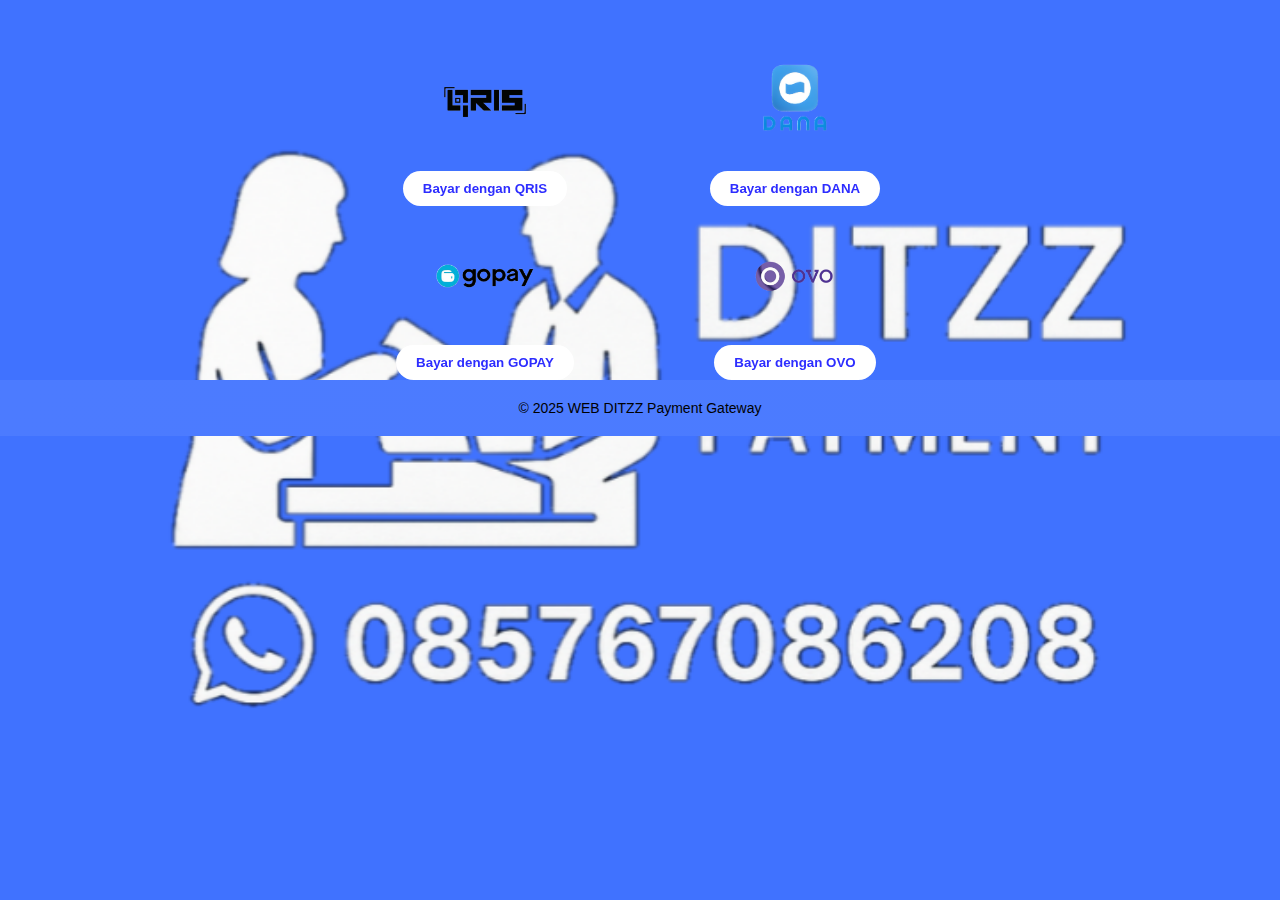
<file: index.html>
<!DOCTYPE html>
<html lang="id">
<head>
  <meta charset="UTF-8" />
  <meta name="viewport" content="width=device-width, initial-scale=1.0" />
  <title>WEB DITZZ Payment</title>
  <link rel="stylesheet" href="style.css" />
</head>
<body>
  <div class="container">
    <div class="payment-card">
      <h2>Halaman Pembayaran</h2>
      <div class="payment-options">
        <div class="payment-option" id="qris-payment">
          <img
            src="img/logoqris.png"
            alt="QRIS Logo"
          />
          <button onclick="startQRISPayment()">Bayar dengan QRIS</button>
        </div>
        <div class="payment-option" id="dana-payment">
          <img
            src="img/logodana.png"
            alt="DANA Logo"
          />
          <button onclick="startDanaPayment()">Bayar dengan DANA</button>
        </div>
        <div class="payment-option" id="gopay-payment">
          <img
            src="img/logogopay.png"
            alt="GOPAY Logo"
          />
          <button onclick="startGopayPayment()">Bayar dengan GOPAY</button>
        </div>
        <div class="payment-option" id="ovo-payment">
          <img
            src="img/logoovo.png"
            alt="OVO Logo"
          />
          <button onclick="startOvoPayment()">Bayar dengan OVO</button>
        </div>
      </div>
    </div>
  </div>
  <footer>&copy; 2025 WEB DITZZ Payment Gateway</footer>

  <script src="script.js"></script>
</body>
</html>
</file>
<file: style.css>
/* Reset dan gaya dasar */
* {
  margin: 0;
  padding: 0;
  box-sizing: border-box;
}

body {
  font-family: 'Segoe UI', sans-serif;
  background: url('img/foto.webp') no-repeat center center fixed; background-size: cover;";
  color: white;
  overflow-x: hidden;
  animation: fadeInBody 1s ease-in-out;
}

@keyframes fadeInBody {
  from {
    opacity: 0;
    transform: translateY(20px);
  }
  to {
    opacity: 1;
    transform: translateY(0);
  }
}

.container {
  max-width: 600px;
  margin: 0px auto;
  padding: 0px;
  background: rgba(0, 0, 0, 0.0);
  border-radius: 0px;
  backdrop-filter: blur(0px);
  box-shadow: 0 0px 0px rgba(0, 0, 0, 0.0);
  text-align: center;
  animation: slideInContainer 1s ease-in-out;
}

@keyframes slideInContainer {
  0% {
    transform: translateY(-30px);
    opacity: 0;
  }
  100% {
    transform: translateY(0);
    opacity: 1;
  }
}

.payment-card h2 {
  font-size: 28px;
  margin-bottom: 20px;
  animation: fadeInText 1s ease-out 0.5s forwards;
  opacity: 0;
}

@keyframes fadeInText {
  to {
    opacity: 1;
  }
}

.payment-options {
  display: flex;
  justify-content: space-around;
  flex-wrap: wrap;
  gap: 20px;
  margin-top: 20px;
}

.payment-option {
  background: rgba(0, 0, 0, 0.0);
  border-radius: 0px;
  padding: 0px;
  width: 200px;
  transition: transform 0.3.s, box-shadow 0.3s;
  animation: fadeInOption 1s ease-out;
}

@keyframes fadeInOption {
  from {
    opacity: 0;
    transform: scale(0.95);
  }
  to {
    opacity: 1;
    transform: scale(1);
  }
}

.payment-option:hover {
  transform: translateY(-10px);
  box-shadow: 0 10px 20px rgba(0, 0, 0, 0.2);
}

.payment-option img {
  width: 100px;
  margin-bottom: 15px;
  animation: bounce 2s infinite;
}

@keyframes bounce {
  0%,
  100% {
    transform: translateY(0);
  }
  50% {
    transform: translateY(-10px);
  }
}

.payment-option button {
  padding: 10px 20px;
  border: none;
  border-radius: 25px;
  background-color: #ffffff;
  color: #2d2dff;
  font-weight: bold;
  cursor: pointer;
  transition: background-color 0.3s, color 0.3s;
}

.payment-option button:hover {
  background-color: #FFFFFF;
  color: #ffffff;
}

footer {
  background: linear-gradient(135deg, #4c7bff, #4b7bff);
  color: black; /* opsional, agar teks tetap terlihat */
  padding: 20px;
  text-align: center;
  font-size: 14px;
}

footer a {
  color: #00c2ff; /* Mengubah warna tautan menjadi biru */
  text-decoration: none;
  margin: 0 10px;
}

footer a:hover {
  text-decoration: underline;
}

footer .social-icons {
  margin-top: 10px;
}

footer .social-icons a {
  font-size: 18px;
  margin: 0 10px;
  color: #ffffff;
}

footer .social-icons a:hover {
  color: #ffffff;
}


@keyframes fadeInFooter {
  to {
    opacity: 1;
  }
}
</file>
